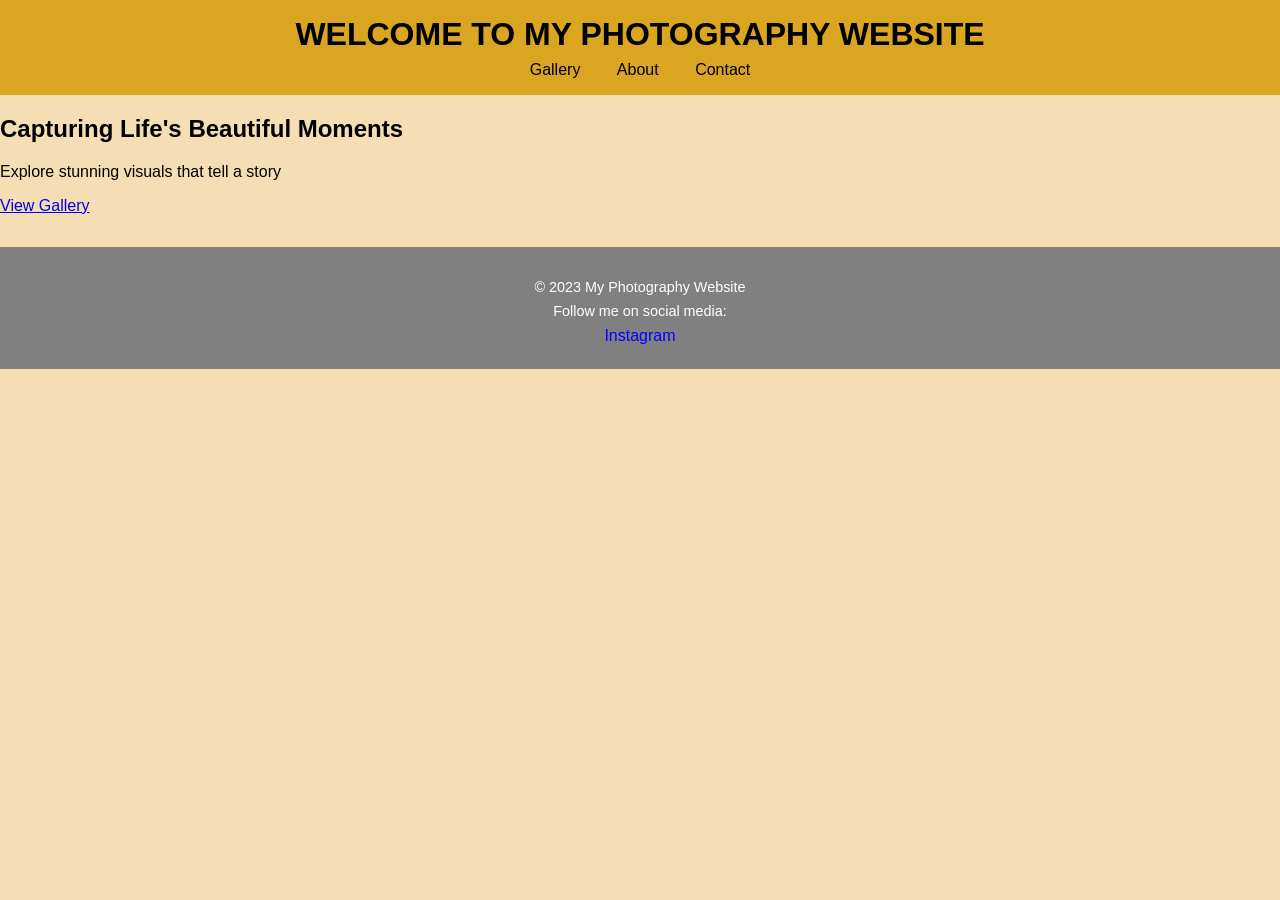
<file: index.html>
<!DOCTYPE html>
<html lang="en">
<head>
    <meta charset="UTF-8">
    <meta name="viewport" content="width=device-width, initial-scale=1.0">
    <title>Photography Website</title>
    <link rel="stylesheet" href="./styles.css">
</head>
<body>
    <header class="header">
        <h1>WELCOME TO MY PHOTOGRAPHY WEBSITE</h1>
        <nav class="navigation">
            <a href="gallery.html">Gallery</a>
            <a href="about.html">About</a>
            <a href="contact.html">Contact</a>
        </nav>
    </header>
    <main>
        <section class="section">
           <h2>Capturing Life's Beautiful Moments</h2>
           <p>Explore stunning visuals that tell a story</p>
           <a href="gallery.html">View Gallery</a>
        </section>
    </main>
    <footer class="footer">
        <p>&copy; 2023 My Photography Website</p>
        <p>Follow me on social media:</p>
        <a href="https://www.instagram.com" target="_blank">Instagram</a>
    </footer>
</body>
</html>
</file>
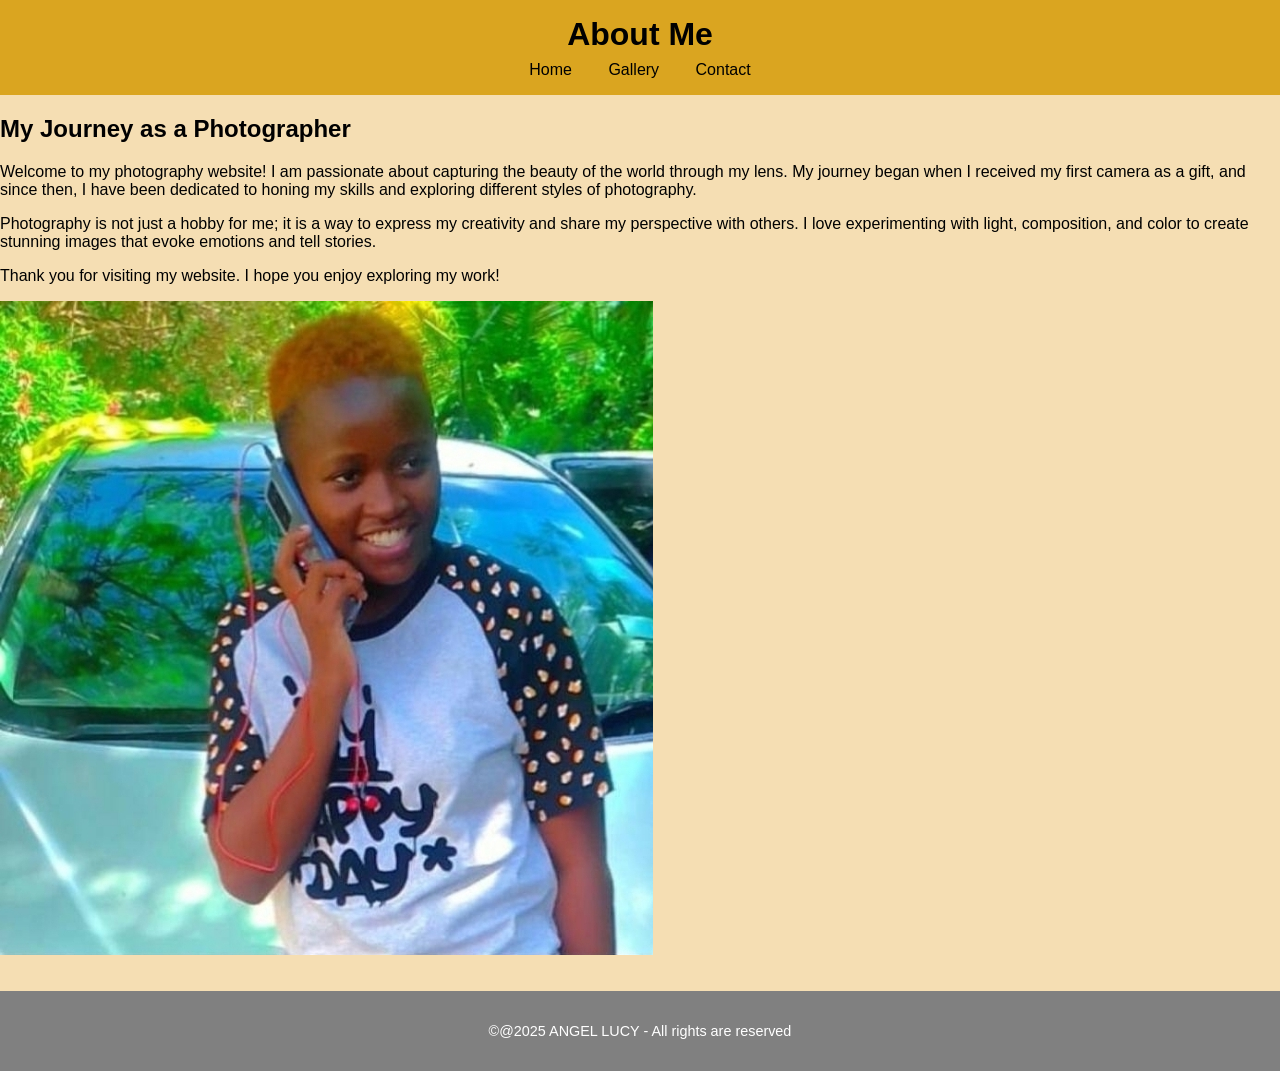
<file: about.html>
<!DOCTYPE html>
<html lang="en">
<head>
    <meta charset="UTF-8">
    <meta name="viewport" content="width=device-width, initial-scale=1.0">
    <title>About Me</title>
    <link rel="stylesheet" href="./styles.css">
</head>
<body>
    <header class="header">
        <h1>About Me</h1>
        <nav class="navigation">
            <a href="index.html">Home</a>
            <a href="gallery.html">Gallery</a>
            <a href="contact.html">Contact</a>
        </nav>
    </header>
    <main>
    <section class="section">
        <h2>My Journey as a Photographer</h2>
        <p>Welcome to my photography website! I am passionate about capturing the beauty of the world through my lens. My journey began when I received my first camera as a gift, and since then, I have been dedicated to honing my skills and exploring different styles of photography.</p>
        <p>Photography is not just a hobby for me; it is a way to express my creativity and share my perspective with others. I love experimenting with light, composition, and color to create stunning images that evoke emotions and tell stories.</p>
        <p>Thank you for visiting my website. I hope you enjoy exploring my work!</p>
         <img src="./Fashion.jpg" alt="Photographer portrait">
    </section>
    </main>
    <footer class="footer">
        <p>&copy;@2025 ANGEL LUCY - All rights are reserved</p>
    </footer>
</body>
</html>
</file>
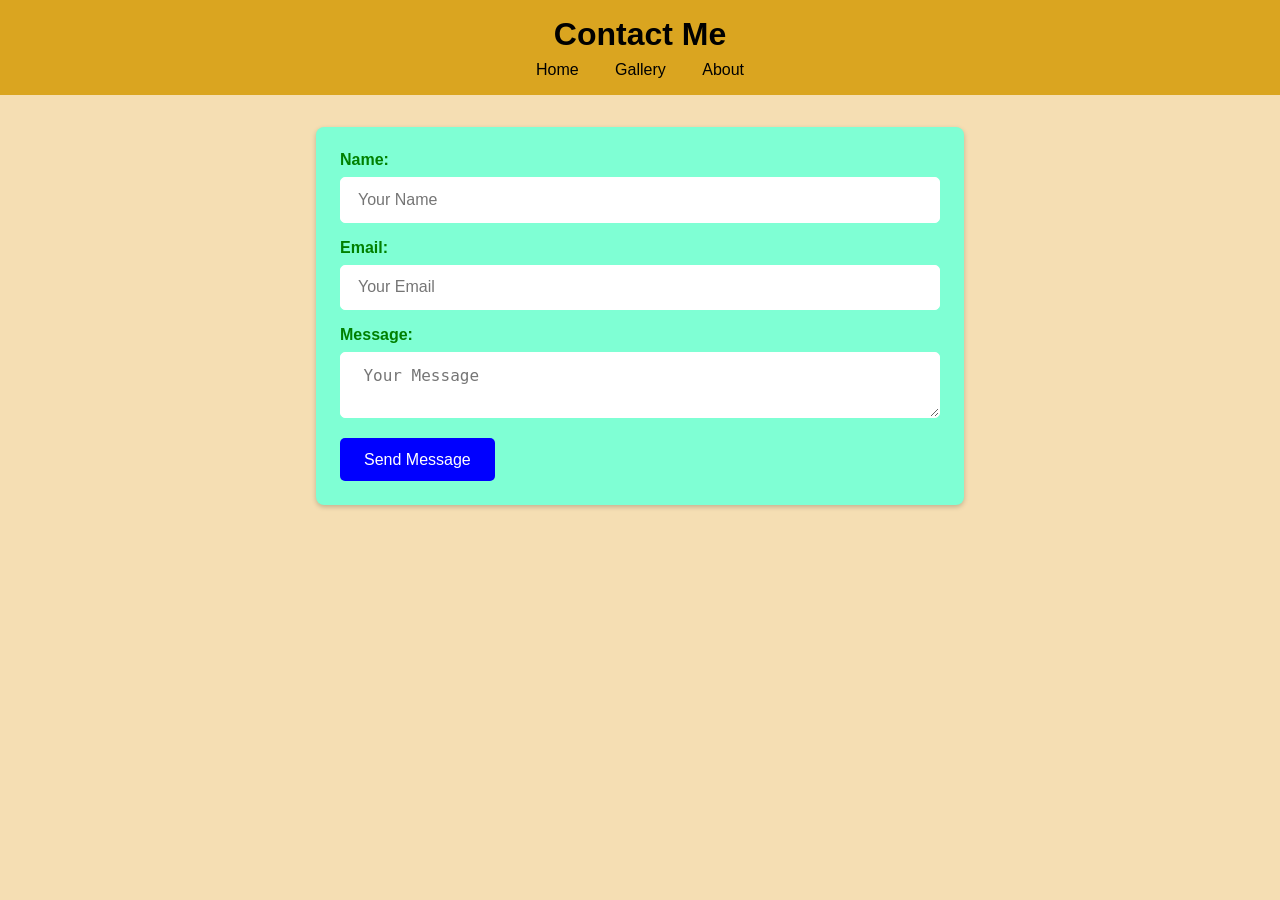
<file: contact.html>
<!DOCTYPE html>
<html lang="en">

<head>
    <meta charset="UTF-8">
    <meta name="viewport" content="width=device-width, initial-scale=1.0">
    <title>Contact Me</title>
    <link rel="stylesheet" href="./styles.css">
</head>

<body>
    <header class="header">
        <h1>Contact Me</h1>
        <nav class="navigation">
            <a href="index.html">Home</a>
            <a href="gallery.html">Gallery</a>
            <a href="about.html">About</a>
        </nav>
    </header>
    <main>
        <form class="contact-form">
            <label>Name:</label>
            <input type="text" placeholder=" Your Name" required>
            <br>
            <label>Email:</label>
            <input type="email" placeholder=" Your Email" required>
            <br>
            <label>Message:</label>
            <textarea placeholder=" Your Message"></textarea>
            <br>
            <button type="submit">Send Message</button>
        </form>
    </main>
</body>

</html>
</file>
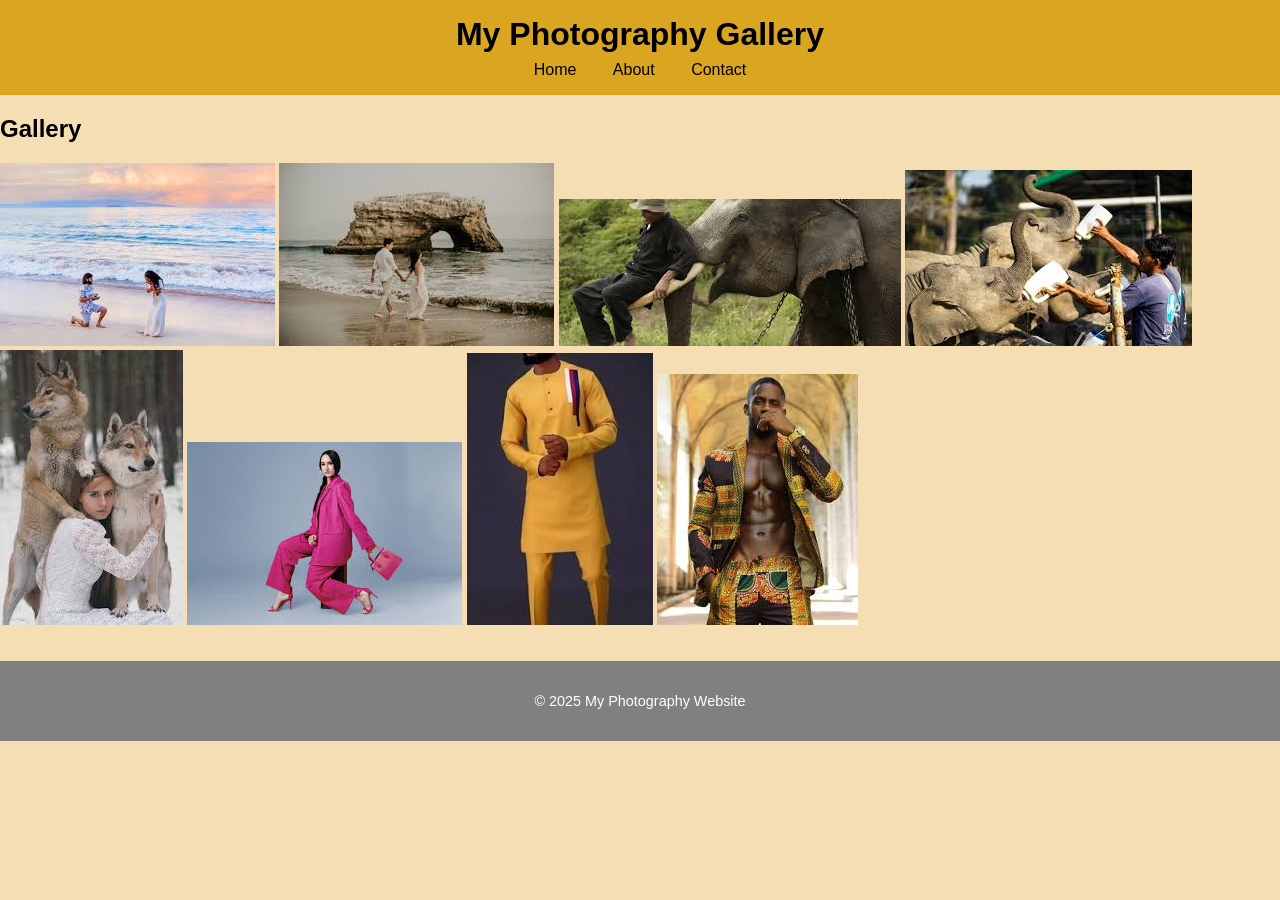
<file: gallery.html>
<!DOCTYPE html>
<html lang="en">
<head>
    <meta charset="UTF-8">
    <meta name="viewport" content="width=device-width, initial-scale=1.0">
    <title>Photo Gallery</title>
    <link rel="stylesheet" href="./styles.css">
</head>
<body>
   <header class="header">
        <h1>My Photography Gallery</h1>
        <nav class="navigation">
            <a href="index.html">Home</a>
            <a href="about.html">About</a>
            <a href="contact.html">Contact</a>
        </nav>
    </header>
    <main>
        <section class="gallery">
            <h2>Gallery</h2>
            <div class="gallery-grid">
                <img src="./photo1.jpg" alt="Image 1">
                <img src="./photo2.jpg" alt="Image 2">
                <img src="./photo3.jpg" alt="Image 3">
                <img src="./photo4.jpg" alt="Image 4">
                <img src="./photo5.jpg" alt="Image 5">
                <img src="./photo6.jpg" alt="Image 6">
                <img src="./photo7.jpg" alt="Image 7">
                <img src="./photo8.jpg" alt="Image 8">
                </div>
        </section>
    </main>
    <footer class="footer">
        <p>&copy; 2025 My Photography Website</p>
    </footer> 
</body>
</html>
</file>
<file: styles.css>
/* General Styles */
body {
    font-family: Arial, sans-serif;
    margin: 0;
    padding: 0;
    background-color: wheat;
    color: black;
}

h1 {
    text-align: center;
    color: black;
}

/* Header Styles */
.header {
    background-color: goldenrod;
    color: black;
    padding: 1rem 0;
    text-align: center;
}

.header h1 {
    margin: 0;
    font-size: 2rem;
}

.navigation {
    margin-top: 0.5rem;
}

.navigation a {
    color: black;
    text-decoration: none;
    margin: 0 1rem;
    font-size: 1rem;
}

.navigation a:hover {
    text-decoration: underline;
}

/* Contact Form Styles */
.contact-form {
    max-width: 600px;
    margin: 2rem auto;
    padding: 1.5rem;
    background-color: aquamarine;
    border-radius: 8px;
    box-shadow: 0 2px 5px rgba(0, 0, 0, 0.2);
}

.contact-form label {
    display: block;
    margin-bottom: 0.5rem;
    font-weight: bold;
    color: green;
}

.contact-form input,
.contact-form textarea {
    width: 100%;
    padding: 0.8rem;
    margin-bottom: 1rem;
    border: 1px solid white;
    border-radius: 5px;
    font-size: 1rem;
    box-sizing: border-box;
}

.contact-form input:focus,
.contact-form textarea:focus {
    border-color: blue;
    outline: none;
    box-shadow: 0 0 5px rgba(0, 123, 255, 0.5);
}

.contact-form button {
    display: inline-block;
    background-color: blue;
    color: white;
    padding: 0.8rem 1.5rem;
    border: none;
    border-radius: 5px;
    font-size: 1rem;
    cursor: pointer;
    transition: background-color 0.3s ease;
}

.contact-form button:hover {
    background-color: blue;
}

/* Footer Styles */
.footer {
    background-color: grey;
    color: white;
    text-align: center;
    padding: 1.5rem 0;
    margin-top: 2rem;
}

.footer p {
    margin: 0.5rem 0;
    font-size: 0.9rem;
}

.footer a {
    color: blue;
    text-decoration: none;
    font-size: 1rem;
}

.footer a:hover {
    text-decoration: underline;
}
</file>
